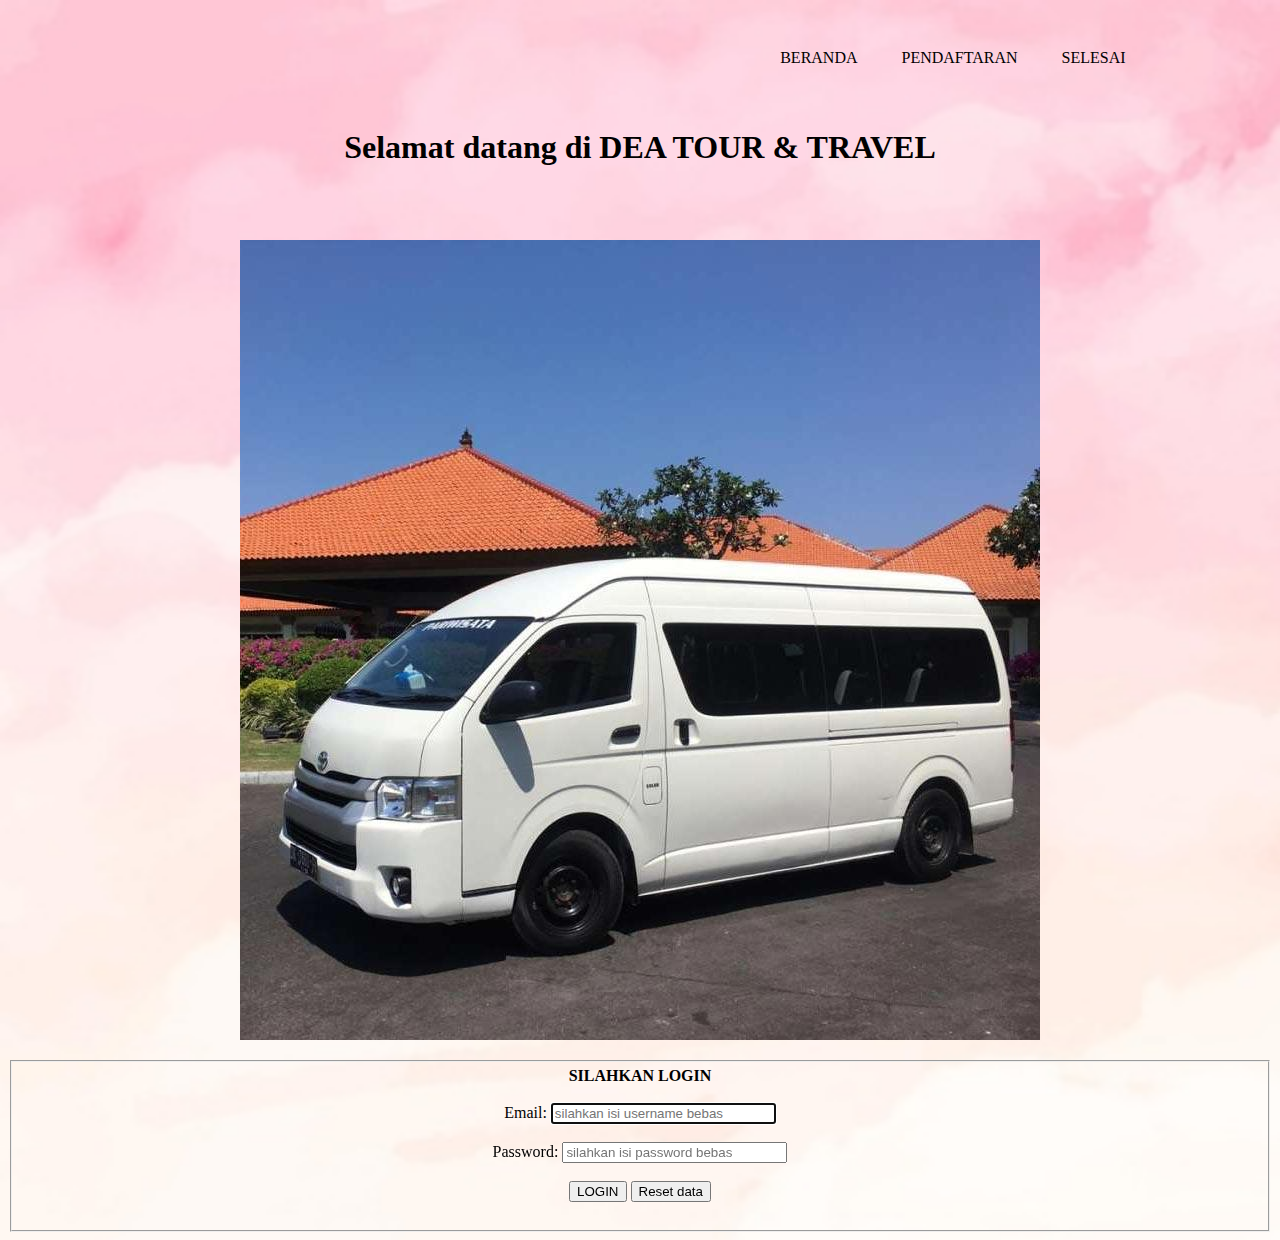
<file: index.html>
<!DOCTYPE html>
<html>
<head>
    <meta charset="utf-8">
    <meta name="viewport" content="width=device-width, initial-scale=1">
    <title>Dea html</title>
    <link rel="stylesheet" type="text/css" href="style.css">
</head>

<body>
    <div class="container">
        <nav>
        <ul>
            <li class="active"><a href="index.html">BERANDA</a></li>
            <li><a href="dea.html">PENDAFTARAN</a></li>
            <li><a href="end.html">SELESAI</a></li>
        </ul>
        </nav>
    </div>
    
     <center><h1>Selamat datang di DEA TOUR & TRAVEL</h1></center>
    <br>
    <br>
    <center><p>
        <img src="1.jpeg" />
      </p></center>
        

    <center><fieldset align= center>
        <form method="post" action="dea.html">
            <legend align= center><b>SILAHKAN LOGIN</b></legend>
            <br>
            <label for="email">Email: </label>
            <input type="email" autofocus name="email" size="25" placeholder="silahkan isi username bebas" required="required">
            <br><br>
            <label for="password">Password: </label>
            <input type="password" placeholder="silahkan isi password bebas" name="nama" size="25" maxlength="9" id="password"
            required= "required">
            <br>
            <br>
            <input type="submit" value="LOGIN">
            <a class="link" href="dea.html"></a>
            <input type="reset" value="Reset data">
            <br>
            <br>
        </fieldset></center>
    </form>

</body>
</html>
</file>
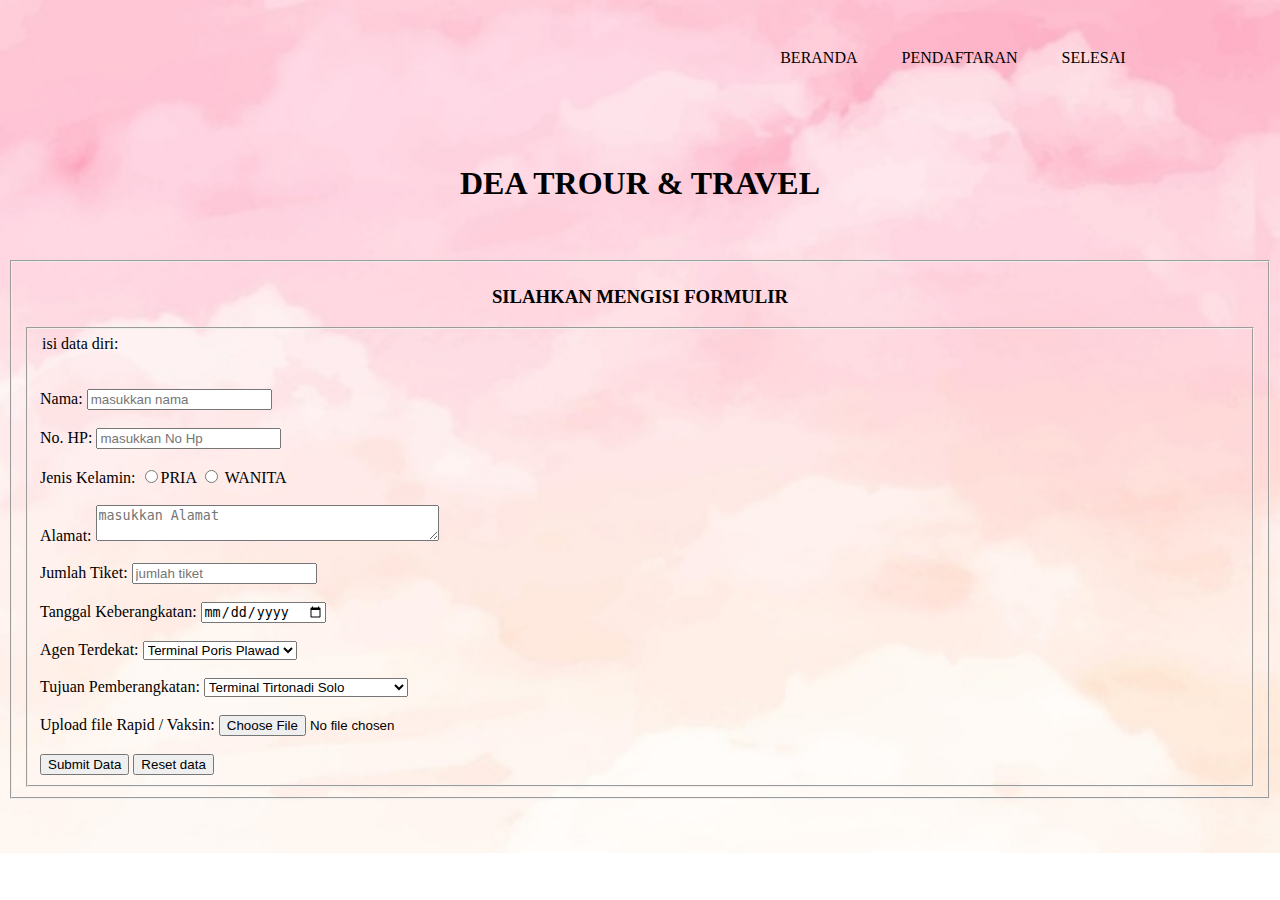
<file: dea.html>
<!DOCTYPE html>
<html>
<head>
    <meta charset="utf-8">
    <meta name="viewport" content="width=device-width, initial-scale=1">
    <title>Dea html</title>
    <link rel="stylesheet" type="text/css" href="style.css">
</head>

<body>
    <div class="container">
        <nav>
        <ul>
            <li class="active"><a href="index.html">BERANDA</a></li>
            <li><a href="dea.html">PENDAFTARAN</a></li>
            <li><a href="end.html">SELESAI</a></li>
        </ul>
        </nav>
    </div>
     <br> <br>
     <center><h1> DEA TROUR & TRAVEL </h1></center>
    <br>
    <br>
        

    <div class="form"></div>
    <fieldset>
        <form method="post" action="end.html">
        <legend align="center"><h3> SILAHKAN MENGISI FORMULIR </h3></legend>
                    <fieldset>
                        <div class="Form">
                        <legend>isi data diri:</legend>
                        <br><br>

                        <div class="Form">
                        <label for="nama">Nama:</label>
                        <input type="text" id="nama" class="form_daftar" placeholder="masukkan nama">
                        <br><br>
                         
                        <div class="Form">
                        <label for="Nomor">No. HP:</label>
                        <input type="text" name="Nomor class="form_daftar" onkeypress="return event.charCode >= 48 && event.charCode <=57" placeholder="masukkan No Hp"><br><br>

                        <div class="Form">
                        <label for="Jenis">Jenis Kelamin:</label>
                        <label><input type="radio" id="Jenis" name="form_daftar" value="PRIA" />PRIA</label>
                        <label><input type="radio" id="Jenis" name="form_daftar" value="WANITA" /> WANITA</label><br><br>
                        

                        <div class="Form">
                        <label>Alamat: </label>
                        <textarea name="Alamat" cols="40" placeholder="masukkan Alamat"></textarea><br><br> 
                        

                        <div class="Form">
                        <label>Jumlah Tiket: </label>
                        <input type="number" name="tiket" class="form_daftar" placeholder="jumlah tiket"><br><br> 
                        

                        <div class="Form">
                        <label for="tanggal">Tanggal Keberangkatan:</label>
                        <input type="date" id="tanggal" class="form_daftar" name="Tanggal Keberangkatan"><br><br>
                        

                        <div class="Form">     
                        <label>Agen Terdekat:</label>
                        <select name="tujuan" class="form_daftar">
                        <option value="Poris">Terminal Poris Plawad</option>
                        <option value="Pulogebang">Terminal Pulogebang</option>
                        <option value="Lebak">Terminal Lebak Bulus</option>
                        <option value="Charteran">Charteran elf</option>
                        </select>
                        <br><br>

                        <div class="Form">
                        <label>Tujuan Pemberangkatan:</label>
                        <select name="tujuan" class="form_daftar">
                        <option value="Poris">Terminal Tirtonadi Solo</option>
                        <option value="Pulogebang">Terminal Mangkang Semarang</option>
                        <option value="Lebak">Terminal Kertonegoro Ngawi</option>
                        <option value="Charteran">Charteran elf</option>
                        </select><br><br>

                        <div class="Form">
                        <label>Upload file Rapid / Vaksin:</label>
                        <input type="file" name="browse" class="form_daftar" value="" >
        
        
                    <br>
                    <br>

                    <button>Submit Data</button>
                    <a href="end.html"></a>
                    <input type="reset" value="Reset data">
                </fieldset>
                </form></form>


</body>
</html>
</file>
<file: style.css>
a {
	color: inherit;
	text-decoration: none;
}
body{
    background:url('2.jpg')no-repeat;
    background-size: cover;
}
.container {
	width:80%;
	margin:0 auto;
}
.container:after {
	content:'';
	display: block;
	clear: both;
}
header h1 {
	float: left;
	padding: 20px 0px;
	color: #FF7C00;
}
nav ul {
	float: right;
	list-style-type: none;
}
nav ul li {
	display: inline-block;
}   
nav ul li a {
    padding:25px 20px;
    display: inline-block;
}

table{
    margin: auto;
}
table td{
    padding: 5px;
}
</file>
